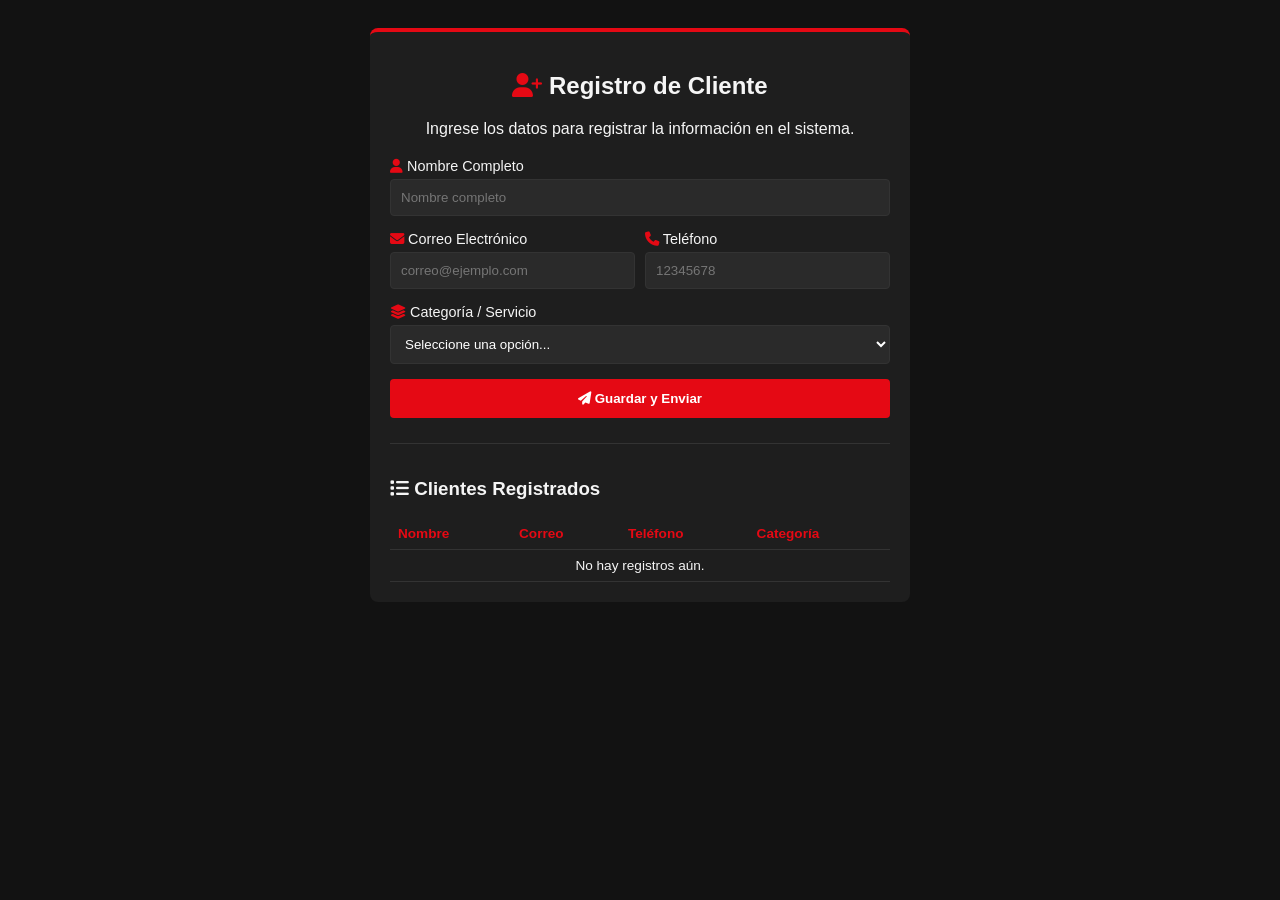
<file: formulario.html>
<!DOCTYPE html>
<html lang="es">
<head>
  <meta charset="UTF-8">
  <meta name="viewport" content="width=device-width, initial-scale=1.0">
  <title>Registro de Clientes</title>


  <link rel="preconnect" href="https://fonts.googleapis.com">
  <link rel="preconnect" href="https://fonts.gstatic.com" crossorigin>
  <link href="https://fonts.googleapis.com/css2?family=Montserrat:wght@400;600;700&display=swap" rel="stylesheet">
  <link rel="stylesheet" href="https://cdnjs.cloudflare.com/ajax/libs/font-awesome/6.4.0/css/all.min.css">


  <link rel="stylesheet" href="estilos.css">
</head>
<body>

  <main class="form-container">
    <header class="form-header">
      <h2><i class="fa-solid fa-user-plus"></i> Registro de Cliente</h2>
      <p>Ingrese los datos para registrar la información en el sistema.</p>
    </header>

  
    <form id="form-cliente" class="fit-form" action="https://formspree.io/f/mqewqqpj" method="POST">
      <div class="form-group">
        <label for="nombre"><i class="fa-solid fa-user"></i> Nombre Completo</label>
        <input type="text" id="nombre" name="nombre" placeholder="Nombre completo" required>
      </div>

      <div class="form-row">
        <div class="form-group">
          <label for="email"><i class="fa-solid fa-envelope"></i> Correo Electrónico</label>
          <input type="email" id="email" name="email" placeholder="correo@ejemplo.com" required>
        </div>

        <div class="form-group">
          <label for="telefono"><i class="fa-solid fa-phone"></i> Teléfono</label>
          <input type="tel" id="telefono" name="telefono" placeholder="12345678" required>
        </div>
      </div>

      <div class="form-group">
        <label for="categoria"><i class="fa-solid fa-layer-group"></i> Categoría / Servicio</label>
        <select id="categoria" name="categoria" required>
          <option value="" disabled selected>Seleccione una opción...</option>
          <option value="Opción A">Opción A</option>
          <option value="Opción B">Opción B</option>
          <option value="Opción C">Opción C</option>
        </select>
      </div>

      <button type="submit" class="btn-submit">
        <i class="fa-solid fa-paper-plane"></i> Guardar y Enviar
      </button>
    </form>

  
    <section class="registros-section">
      <h3><i class="fa-solid fa-list"></i> Clientes Registrados</h3>
      <div class="tabla-responsive">
        <table>
          <thead>
            <tr>
              <th>Nombre</th>
              <th>Correo</th>
              <th>Teléfono</th>
              <th>Categoría</th>
            </tr>
          </thead>
          <tbody id="lista-clientes-body">
            
          </tbody>
        </table>
      </div>
    </section>
  </main>

  <script src="app.js"></script>
</body>
</html>
</file>
<file: estilos.css>
body {
  font-family: Arial, sans-serif;
  background-color: #121212;
  color: #f5f5f5;
  display: flex;
  justify-content: center;
  padding: 20px;
}


.form-container {
  background-color: #1e1e1e;
  width: 100%;
  max-width: 500px;
  padding: 20px;
  border-radius: 8px;
  border-top: 4px solid #e50914;
}

.form-header {
  text-align: center;
  margin-bottom: 20px;
}

.form-header h2 i, label i, th i {
  color: #e50914;
}

.form-group {
  margin-bottom: 15px;
}

.form-row {
  display: flex;
  gap: 10px;
}

.form-row .form-group {
  flex: 1;
}

label {
  display: block;
  font-size: 0.9rem;
  margin-bottom: 5px;
}

input, select {
  width: 100%;
  padding: 10px;
  background-color: #2a2a2a;
  border: 1px solid #333;
  border-radius: 4px;
  color: #fff;
  box-sizing: border-box;
}

input:focus, select:focus {
  outline: none;
  border-color: #e50914;
}

.btn-submit {
  width: 100%;
  padding: 12px;
  background-color: #e50914;
  color: #fff;
  border: none;
  border-radius: 4px;
  font-weight: bold;
  cursor: pointer;
}

.btn-submit:hover {
  background-color: #b80710;
}

.registros-section {
  margin-top: 25px;
  padding-top: 15px;
  border-top: 1px solid #333;
}

table {
  width: 100%;
  border-collapse: collapse;
  margin-top: 10px;
  font-size: 0.85rem;
}

th, td {
  padding: 8px;
  border-bottom: 1px solid #333;
  text-align: left;
}

th {
  color: #e50914;
}


@media (max-width: 500px) {
  .form-row {
    flex-direction: column;
    gap: 0;
  }
}
</file>
